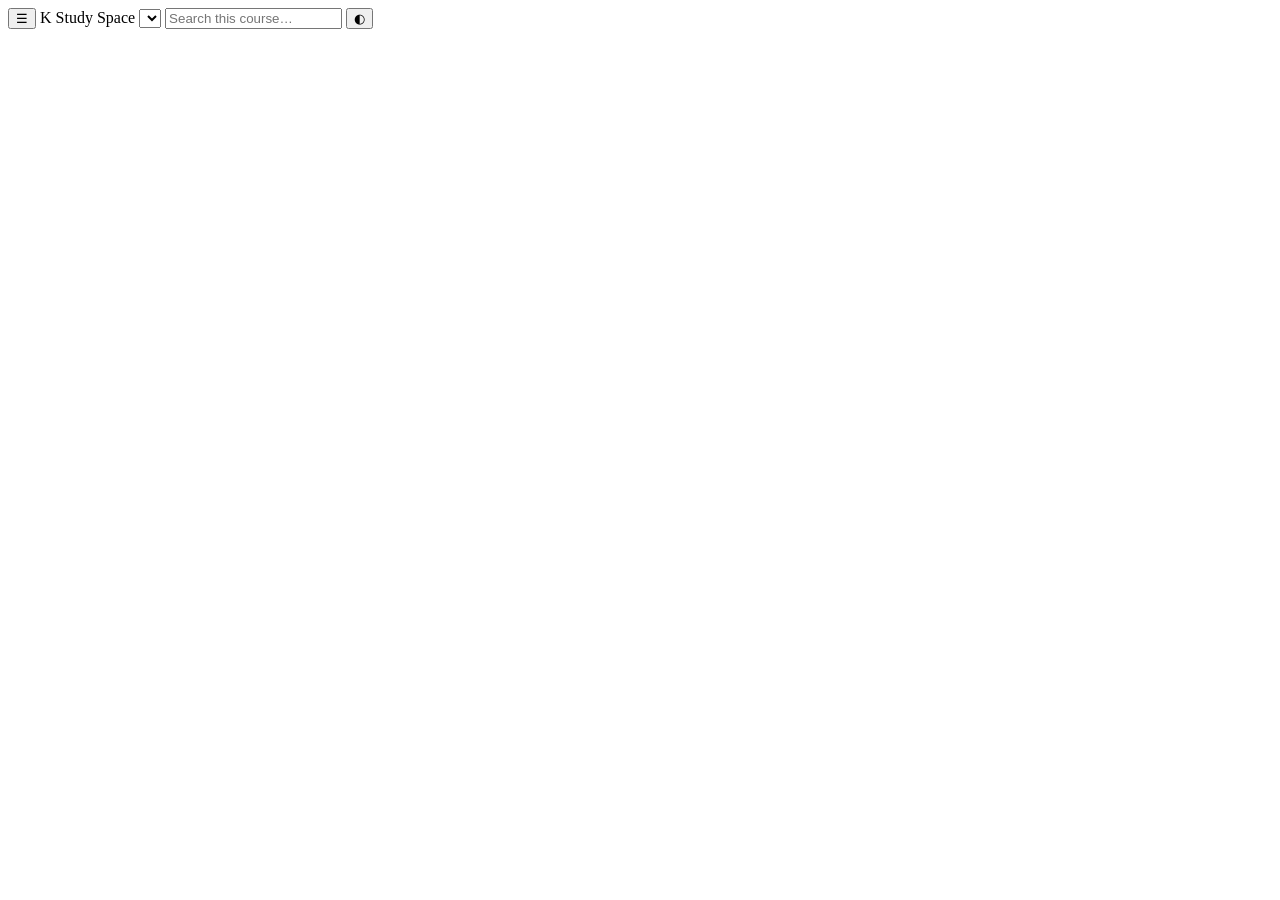
<file: src/index.tpl.html>
<!doctype html>
<html lang="en">
<head>
<meta charset="utf-8">
<meta name="viewport" content="width=device-width, initial-scale=1">
<title>K Study Space — IITM BS learning & exam platform</title>
<meta name="description" content="Multi-course learning and exam-preparation platform: concept pages, mapped past-paper questions with harder variations, timed mocks, error notebook and spaced repetition.">
<link rel="preconnect" href="https://fonts.googleapis.com"><link rel="preconnect" href="https://fonts.gstatic.com" crossorigin>
<link href="https://fonts.googleapis.com/css2?family=Inter:wght@400;500;600;700&family=Source+Serif+4:opsz,wght@8..60,400;8..60,600&display=swap" rel="stylesheet">
<style>
/*__CSS__*/
</style>
</head>
<body>
<header id="top">
  <button id="menuBtn" class="iconbtn" aria-label="Open navigation">☰</button>
  <a class="brand" id="brand" href="#/" style="color:inherit;text-decoration:none">K Study Space<small id="brandSub"></small></a>
  <select id="courseSel" aria-label="Switch course"></select>
  <input id="search" type="search" placeholder="Search this course…" aria-label="Search">
  <button id="themeBtn" class="iconbtn" aria-label="Toggle light/dark theme">◐</button>
</header>
<div id="layout"><nav id="side" aria-label="Course navigation"></nav><main id="main"></main></div>
<script>
/*__JS__*/
</script>
</body>
</html>
</file>
